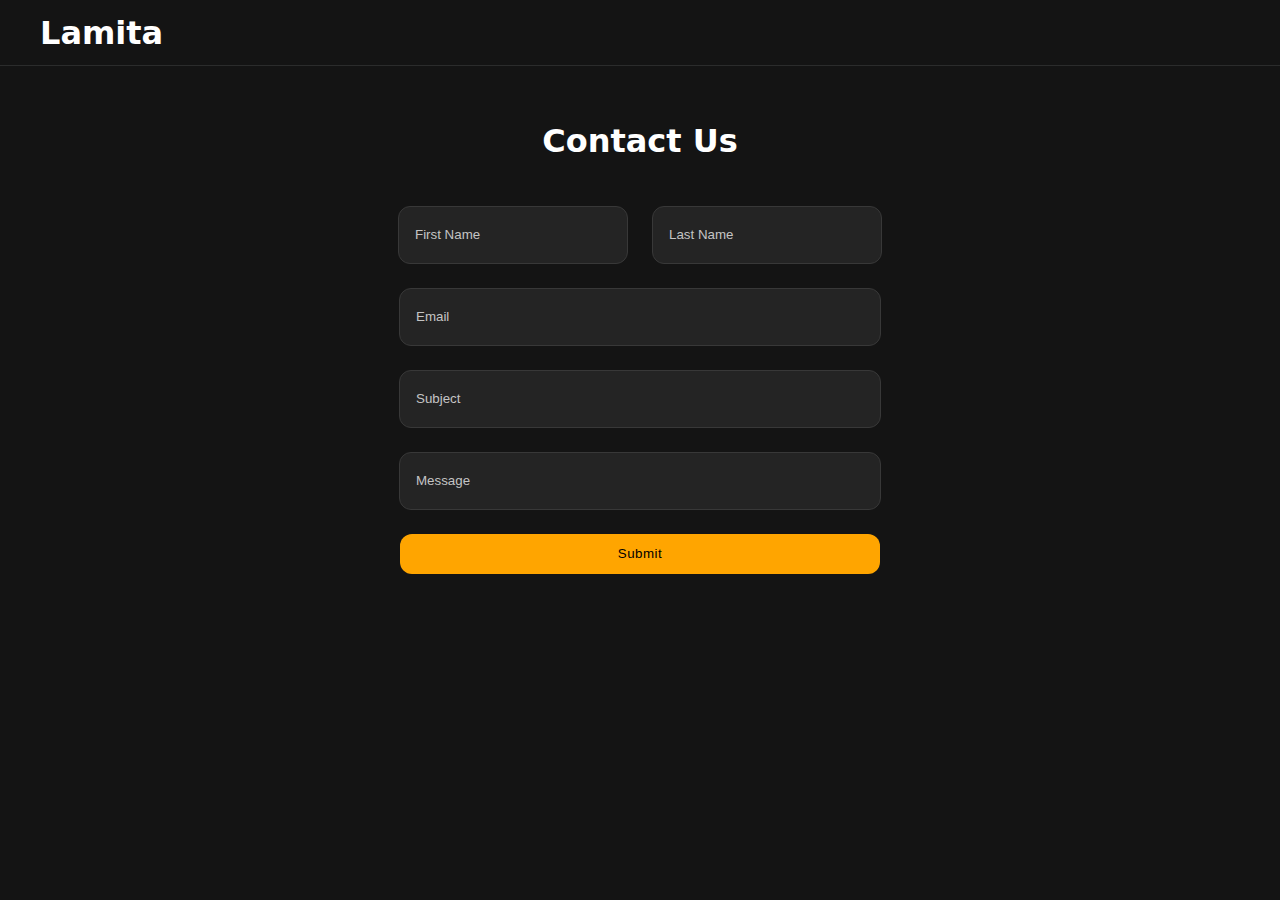
<file: cont.html>
<!DOCTYPE html>
<html lang="en">
<head>
    <meta charset="UTF-8">
    <meta name="viewport" content="width=device-width, initial-scale=1.0">
    <link rel="stylesheet" href="cont.css">
    <link rel="stylesheet" href="https://fonts.googleapis.com/css2?family=Material+Symbols+Rounded:opsz,wght,FILL,GRAD@20..48,100..700,0..1,-50..200" />
    <title>CONTACT US</title>
</head>
<body>
    <div class="container">
        <nav class="header">
            <div class="app-logo">
                <h1>Lamita</h1>
            </div>
            
        </nav>
        <form class="contact-container">
            <h1>Contact Us</h1>
            <div class="input-name">
                <input type="text" class="first-name" name="fName" placeholder="First Name">
                <input type="text" class="last-name" name="lName" placeholder="Last Name">
            </div>
            <div class="input-email">
                <input type="email" class="email" name="email" placeholder="Email">
            </div>
            <div class="input-subject">
                <input type="text" class="subject" name="subject" placeholder="Subject">
            </div>
            <div class="input-message">
                <input type="text" class="message" name="message" placeholder="Message">
            </div>
            <div class="action-btn">
                <button class="btn btn-submit">Submit</button>
           </div>
        </form>
    </div>
</body>
</html>
</file>
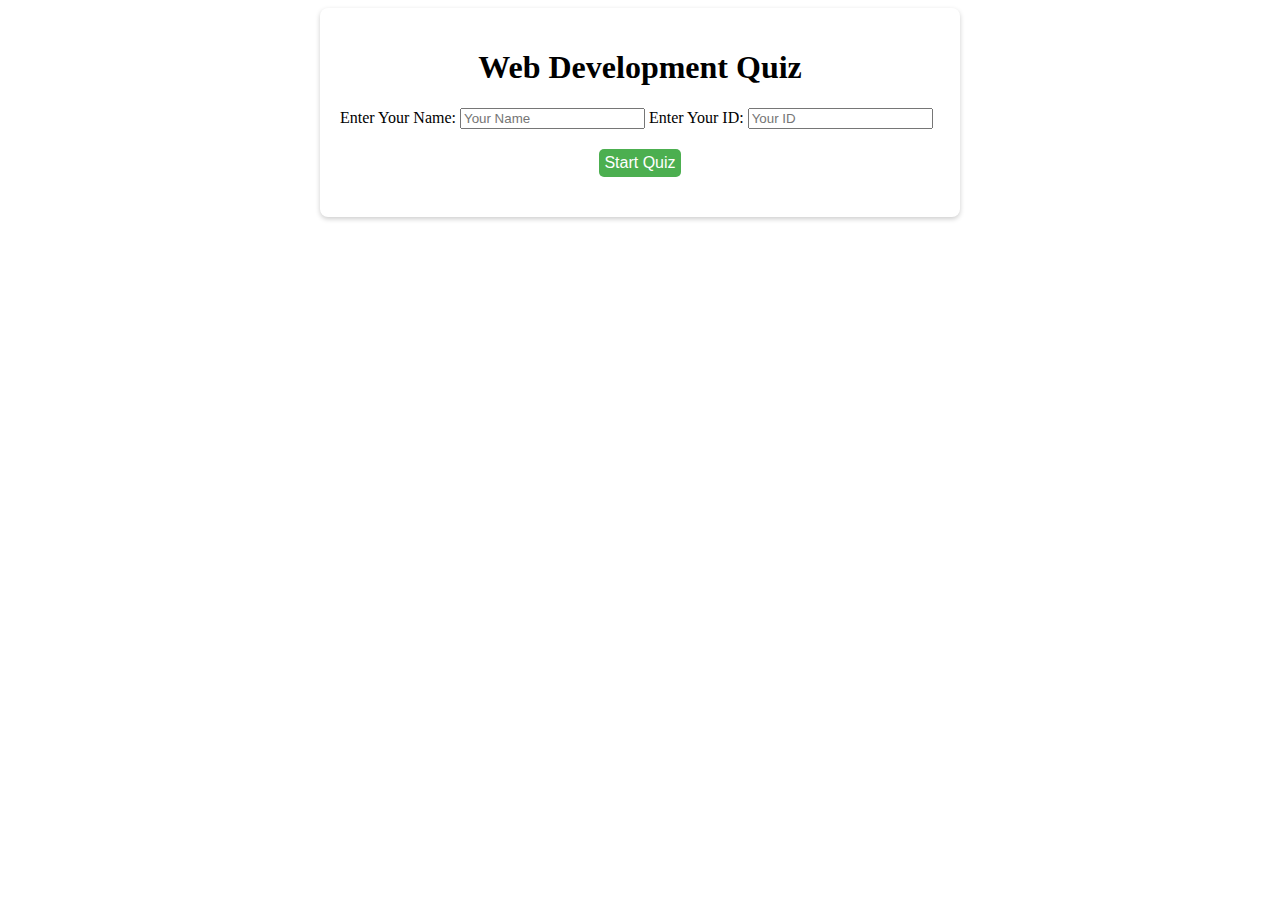
<file: quiz.html>
<!DOCTYPE html>
<html lang="en">
<head>
    <meta charset="UTF-8">
    <meta name="viewport" content="width=device-width, initial-scale=1.0">
    <title>Web Development Quiz</title>
    <link rel="stylesheet" href="quiz.css">
</head>
<body>
    <div class="quiz-container">
        <h1>Web Development Quiz</h1>
        <div id="timer" class="timer hidden"></div>
        <div id="user-info">
            <label for="name">Enter Your Name:</label>
            <input type="text" id="name" placeholder="Your Name" required>
            <label for="id">Enter Your ID:</label>
            <input type="number" id="id" placeholder="Your ID" required>
            <button class="btn" onclick="startQuiz()">Start Quiz</button>
        </div>
        <form id="quiz-form" class="hidden">
            <div class="question hidden" id="question-0">
                1. What does HTML stand for?
                <div class="options">
                    <label><input type="radio" name="q1" value="A"> Hyperlinks and Text Markup Language</label>
                    <label><input type="radio" name="q1" value="B"> Hyper Text Markup Language</label>
                    <label><input type="radio" name="q1" value="C"> Home Tool Markup Language</label>
                    <label><input type="radio" name="q1" value="D"> Hyperlink Text Mark Language</label>
                </div>
			
            </div>
            <div class="question hidden" id="question-1">
                2. Which property is used to change the background color in CSS?
                <div class="options">
                    <label><input type="radio" name="q2" value="A"> background-color</label>
                    <label><input type="radio" name="q2" value="B"> bg-color</label>
                    <label><input type="radio" name="q2" value="C"> color-background</label>
                    <label><input type="radio" name="q2" value="D"> background</label>
                </div>
            </div>
            <div class="question hidden" id="question-2">
                3. What does CSS stand for?
                <div class="options">
                    <label><input type="radio" name="q3" value="A"> Creative Style Sheets</label>
                    <label><input type="radio" name="q3" value="B"> Cascading Style Sheets</label>
                    <label><input type="radio" name="q3" value="C"> Colorful Style Sheets</label>
                    <label><input type="radio" name="q3" value="D"> Computer Style Sheets</label>
                </div>
            </div>
            <div class="question hidden" id="question-3">
                4. Which HTML element is used to specify a header for a document?
                <div class="options">
                    <label><input type="radio" name="q4" value="A"> &lt;head&gt;</label>
                    <label><input type="radio" name="q4" value="B"> &lt;header&gt;</label>
                    <label><input type="radio" name="q4" value="C"> &lt;heading&gt;</label>
                    <label><input type="radio" name="q4" value="D"> &lt;h1&gt;</label>
                </div>
            </div>
            <div class="question hidden" id="question-4">
                5. What is the correct syntax for adding comments in HTML?
                <div class="options">
                    <label><input type="radio" name="q5" value="A"> &lt;!-- Comment --&gt;</label>
                    <label><input type="radio" name="q5" value="B"> // Comment</label>
                    <label><input type="radio" name="q5" value="C"> /* Comment */</label>
                    <label><input type="radio" name="q5" value="D"> # Comment</label>
                </div>
            </div>
            <div class="question hidden" id="question-5">
                6. In Java, which keyword is used to define a class?
                <div class="options">
                    <label><input type="radio" name="q6" value="A"> object</label>
                    <label><input type="radio" name="q6" value="B"> class</label>
                    <label><input type="radio" name="q6" value="C"> define</label>
                    <label><input type="radio" name="q6" value="D"> method</label>
                </div>
            </div>
            <div class="question hidden" id="question-6">
                7. Which Java method is used to print output to the console?
                <div class="options">
                    <label><input type="radio" name="q7" value="A"> print.console()</label>
                    <label><input type="radio" name="q7" value="B"> println()</label>
                    <label><input type="radio" name="q7" value="C"> System.out.println()</label>
                    <label><input type="radio" name="q7" value="D"> console.print()</label>
                </div>
            </div>
            <div class="question hidden" id="question-7">
                8. Which tag is used to create a hyperlink in HTML?
                <div class="options">
                    <label><input type="radio" name="q8" value="A"> &lt;link&gt;</label>
                    <label><input type="radio" name="q8" value="B"> &lt;a&gt;</label>
                    <label><input type="radio" name="q8" value="C"> &lt;hyperlink&gt;</label>
                    <label><input type="radio" name="q8" value="D"> &lt;href&gt;</label>
                </div>
            </div>
            <div class="question hidden" id="question-8">
                9. Which of the following is used to add JavaScript to a webpage?
                <div class="options">
                    <label><input type="radio" name="q9" value="A"> &lt;js&gt;</label>
                    <label><input type="radio" name="q9" value="B"> &lt;script&gt;</label>
                    <label><input type="radio" name="q9" value="C"> &lt;javascript&gt;</label>
                    <label><input type="radio" name="q9" value="D"> &lt;code&gt;</label>
                </div>
            </div>
            <div class="question hidden" id="question-9">
                10. In Java, how do you define a method?
                <div class="options">
                    <label><input type="radio" name="q10" value="A"> method myMethod()</label>
                    <label><input type="radio" name="q10" value="B"> myMethod()</label>
                    <label><input type="radio" name="q10" value="C"> void myMethod()</label>
                    <label><input type="radio" name="q10" value="D"> def myMethod()</label>
                </div>
            </div>
            <button type="button" class="btn" id="next-button" onclick="nextQuestion()">Next</button>
            <button type="button" class="btn hidden" onclick="gradeQuiz()">Submit</button>
        </form>
        <div id="result" class="result hidden"></div>
    </div>
   <script src="script.js"></script>
</body>
</html>
</file>
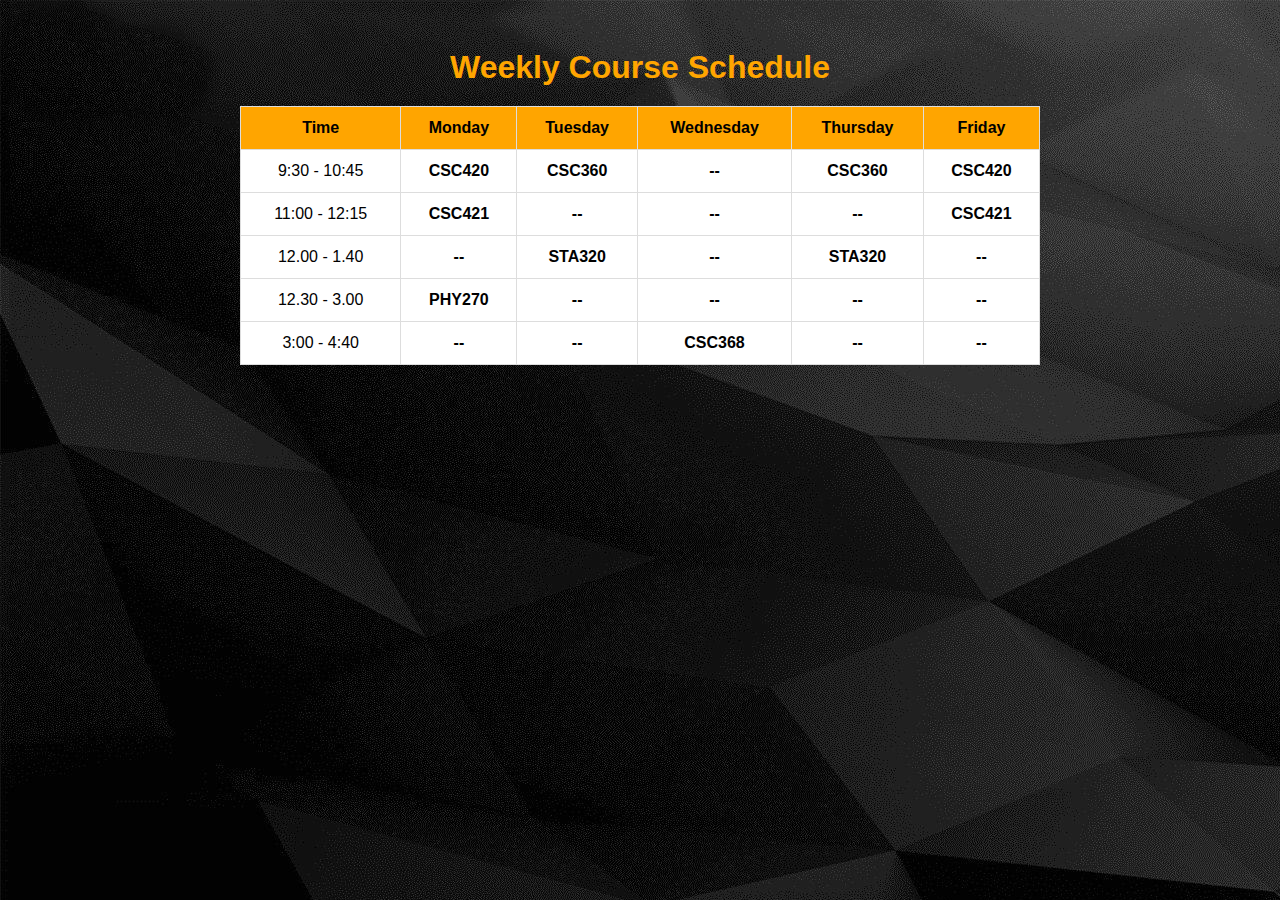
<file: schedule.html>
<!DOCTYPE html>
<html lang="en">
<head>
    <meta charset="UTF-8">
    <meta name="viewport" content="width=device-width, initial-scale=1.0">
    <title>Weekly Course Schedule</title>
	<link rel="stylesheet" href="sch.css">
    
</head>
<body background="wp6956112.jpg">
    <div class="schedule-container">
        <h1>Weekly Course Schedule</h1>
        <table>
            <thead>
                <tr>
                    <th>Time</th>
                    <th>Monday</th>
                    <th>Tuesday</th>
                    <th>Wednesday</th>
                    <th>Thursday</th>
                    <th>Friday</th>
                </tr>
            </thead>
            <tbody>
                <!-- Row 1: Morning Class -->
                <tr>
                    <td>9:30 - 10:45</td>
                    <td class="course">CSC420</td>
                    <td class="course">CSC360</td>
                    <td class="course">--</td>
                    <td class="course">CSC360</td>
                    <td class="course">CSC420</td>
                </tr>
                <!-- Row 2: Late Morning Class -->
                <tr>
                    <td>11:00 - 12:15</td>
                    <td class="course">CSC421</td>
                    <td class="course">--</td>
                    <td class="course">--</td>
                    <td class="course">--</td>
                    <td class="course">CSC421</td>
                </tr>
                <!-- Row 3:  -->
                <tr>
                    <td >12.00 - 1.40</td>
                    <td class="course">--</td>
                    <td class="course">STA320</td>
                    <td class="course">--</td>
                    <td class="course">STA320</td>
                    <td class="course">--</td>
                    
                </tr>
                <!-- Row 4: Afternoon Class -->
                <tr>
                    <td>12.30 - 3.00</td>
                    <td class="course">PHY270</td>
                    <td class="course">--</td>
                    <td class="course">--</td>
                    <td class="course">--</td>
                    <td class="course">--</td>
                </tr>
                <!-- Row 5:  Afternoon Class -->
                <tr>
                    <td>3:00 - 4:40</td>
                    <td class="course">--</td>
                    <td class="course">--</td>
                    <td class="course">CSC368</td>
                    <td class="course">--</td>
                    <td class="course">--</td>
                </tr>
              
            </tbody>
        </table>
    </div>
</body>
</html>
</file>
<file: cont.css>
:root {
    --color-background: #141414;
    --color-text-white: #FFFFFF;
    --color-placeholder: #C4C4C4;
    --color-light-black: #29384D;
    --color-background-input-field: #242424;
    --color-border-1: #383838;
    --color-actions: #38E078;
    --color-border: #E5E8EB;
}

body {
    margin: 0;
    font-family: system-ui, -apple-system, BlinkMacSystemFont, 'Segoe UI', Roboto, Oxygen, Ubuntu, Cantarell, 'Open Sans', 'Helvetica Neue', sans-serif;
    box-sizing: border-box;
    background-color: var(--color-background);
    color: var(--color-text-white);
}

.header {
    display: flex;
    justify-content: space-between;
    align-items: center;
    padding: 0 40px;
    height: 65px;
    box-shadow: 0 0 0.8px 0 var(--color-border);
}

.nav-actions {
    display: flex;
    align-items: center;
    gap: 64px;
}


.nav-link a {
    text-decoration: none;
    color: var(--color-text-white);
}

.nav-link a:hover {
    color: var(--color-actions);
}

.nav-buttons {
    display: flex;
    gap: 8px;
}

.btn {
    height: 40px;
    border: none;
    padding: 10px 16px;
    border-radius: 12px;
    letter-spacing: 0.5px;
    cursor: pointer;
}

.contact-container {
    display: flex;
    flex-direction: column;
    align-items: center;
    gap: 24px;
    margin-top: 36px;
}

input {
    height: 56px;
    border-radius: 12px;
    border: 1px solid var(--color-border-1);
    outline: none;
    width: 456px;
    padding: 0 8px 0 16px;
    background-color: var(--color-background-input-field);
    color: var(--color-text-white);
}

.input-name {
    display: flex;
    gap: 24px;
}

.input-name input {
    width: 204px;
}

.btn-submit {
    background-color: orange;
    width: 480px;
}

.social-contact {
    display: flex;
    flex-direction: column;
    gap: 24px;
}

.social {
    width: 432px;
    height: 64px;
    border: 1px solid var(--color-border-1);
    border-radius: 12px;
    padding: 0 24px;
    display: flex;
    justify-content: space-between;
    align-items: center;
}

.social-action {
    display: flex;
    align-items: center;
    gap: 8px;
    color: var(--color-actions);
    cursor: pointer;
}

::placeholder, .handle, .or-text {
    color: var(--color-placeholder);
}
</file>
<file: quiz.css>
.quiz-page {
            font-family: Arial, sans-serif;
            margin: 20px;
            background-color: #f9f9f9;
            color: #333;
        }
        .quiz-container {
            max-width: 600px;
            margin: auto;
            padding: 20px;
            background: #fff;
            border-radius: 8px;
            box-shadow: 0 2px 5px rgba(0, 0, 0, 0.2);
        }
        .quiz-container h1 {
            text-align: center;
        }
        .hidden {
            display: none;
        }
        .question {
            margin-bottom: 15px;
            font-size: 1.2em;
        }
        .options label {
    display: flex; /* Use flexbox for better alignment */
    align-items: center; /* Align the radio button with the text vertically */
    gap: 10px; /* Add some spacing between the radio button and the text */
}

.options input[type="radio"] {
    margin: 0; /* Remove default margin for better control */
    width: 16px; /* Adjust size if needed */
    height: 16px;
}

        .btn {
            background-color: #4caf50;
            color: white;
            border: none;
            padding: 5px 5px;
            font-size: 1em;
            border-radius: 5px;
            cursor: pointer;
            display: flex;
            margin: 20px auto;
        }
        .btn:hover {
            background-color: #45a049;
        }
        .result {
            margin-top: 20px;
            font-weight: bold;
            text-align: center;
        }
        .timer {
            font-weight: bold;
            color: red;
            text-align: center;
            margin-bottom: 20px;
        }
</file>
<file: sch.css>
body {
            font-family: Arial, sans-serif;
            display: flex;
            justify-content: center;
            padding: 20px;
            
        }
        .schedule-container {
            max-width: 800px;
            width: 100%;
        }
       .schedule-container h1 {
            text-align: center;
            color: orange;
            margin-bottom: 20px;
        }
       .schedule-container table {
            width: 100%;
            border-collapse: collapse;
        }
        .schedule-container th, td {
            padding: 12px;
            text-align: center;
            border: 1px solid #ddd;
        }
       .schedule-container th {
            background-color:orange;
            color: black;
        }
        .schedule-container td {
            background-color: white;
            color: black;
        }
        .course {
            font-weight: bold;
            color: #30949D;
        }
        .time {
            color: #666;
            font-size: 0.9em;
        }
        .empty {
            background-color: #e4e4e4;
        }
		
	  @media screen and (max-width: 768px) {
   
          table, thead, tbody, th, td, tr {
          display: block;
        }

    
   
        tr {
          margin-bottom: 20px;
          padding: 10px;
          background-color: #f9f9fb;
        }

       td {
          position: relative;
          padding-left: 50%;
          text-align: left;
        }

   
       td:before {
         content: attr(data-label);
         position: absolute;
         left: 10px;
         top: 10px;
         font-weight: bold;
         text-transform: uppercase;
         color: #333;
        }
	   }
</file>
